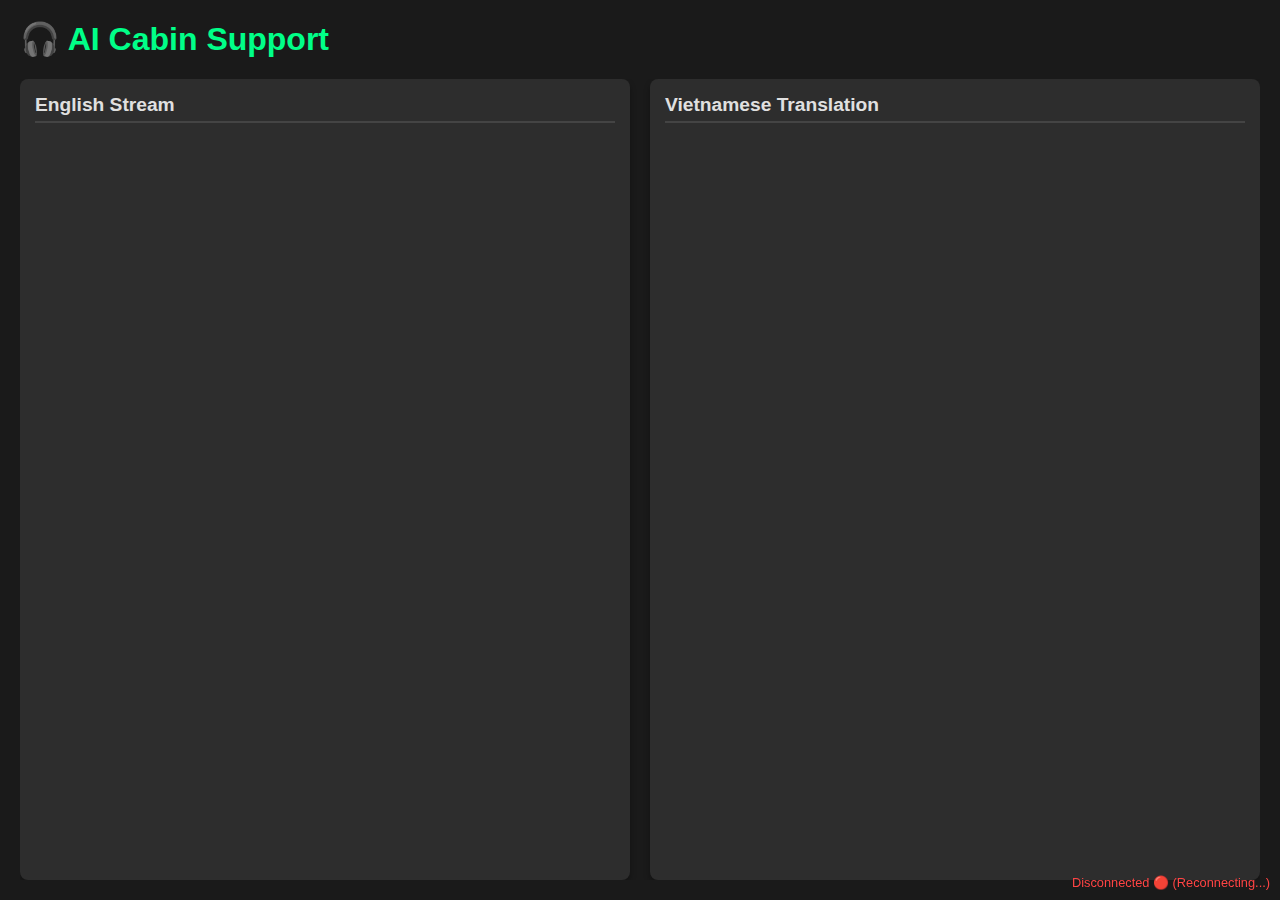
<file: templates/index.html>
<!DOCTYPE html>
<html lang="vi">
<head>
    <meta charset="UTF-8">
    <meta name="viewport" content="width=device-width, initial-scale=1.0">
    <title>AI Cabin Assistant</title>
    <style>
        :root {
            --bg-color: #1a1a1a;
            --text-color: #e0e0e0;
            --accent-color: #00ff88;
            --secondary-color: #00ccff;
        }
        body {
            font-family: 'Segoe UI', Tahoma, Geneva, Verdana, sans-serif;
            background-color: var(--bg-color);
            color: var(--text-color);
            margin: 0;
            padding: 20px;
            display: flex;
            flex-direction: column;
            height: 100vh;
            box-sizing: border-box;
        }
        h1 { margin-top: 0; color: var(--accent-color); }
        .container {
            display: flex;
            gap: 20px;
            flex: 1;
            overflow: hidden;
        }
        .panel {
            flex: 1;
            background: #2d2d2d;
            border-radius: 8px;
            padding: 15px;
            display: flex;
            flex-direction: column;
            box-shadow: 0 4px 6px rgba(0,0,0,0.3);
        }
        .panel-header {
            font-size: 1.2em;
            font-weight: bold;
            margin-bottom: 10px;
            border-bottom: 2px solid #444;
            padding-bottom: 5px;
        }
        .content-area {
            flex: 1;
            overflow-y: auto;
            font-size: 1.2em;
            line-height: 1.6;
        }
        .message {
            margin-bottom: 12px;
            padding: 8px;
            border-radius: 4px;
            animation: fadeIn 0.3s ease;
        }
        .eng { color: var(--secondary-color); background: rgba(0, 204, 255, 0.1); }
        .vie { color: var(--accent-color); background: rgba(0, 255, 136, 0.1); font-weight: 500;}
        
        #status {
            position: fixed;
            bottom: 10px;
            right: 10px;
            font-size: 0.8em;
            color: #888;
        }

        @keyframes fadeIn {
            from { opacity: 0; transform: translateY(5px); }
            to { opacity: 1; transform: translateY(0); }
        }
    </style>
</head>
<body>
    <h1>🎧 AI Cabin Support</h1>
    
    <div class="container">
        <div class="panel">
            <div class="panel-header">English Stream</div>
            <div class="content-area" id="eng-content">
                </div>
        </div>

        <div class="panel">
            <div class="panel-header">Vietnamese Translation</div>
            <div class="content-area" id="vie-content">
                </div>
        </div>
    </div>

    <div id="status">Disconnected 🔴</div>

    <script>
        const engDiv = document.getElementById('eng-content');
        const vieDiv = document.getElementById('vie-content');
        const statusDiv = document.getElementById('status');
        let ws;

        function connect() {
            // Tự động detect host
            const protocol = window.location.protocol === 'https:' ? 'wss:' : 'ws:';
            const wsUrl = `${protocol}//${window.location.host}/ws/cabin`;
            
            ws = new WebSocket(wsUrl);

            ws.onopen = () => {
                statusDiv.innerText = "Connected 🟢";
                statusDiv.style.color = "#00ff88";
                console.log("WS Connected");
            };

            ws.onmessage = (event) => {
                const data = JSON.parse(event.data);
                
                if (data.type === 'transcript') {
                    appendMessage(engDiv, data.text, 'eng');
                } else if (data.type === 'translation') {
                    appendMessage(vieDiv, data.text, 'vie');
                }
            };

            ws.onclose = () => {
                statusDiv.innerText = "Disconnected 🔴 (Reconnecting...)";
                statusDiv.style.color = "#ff4444";
                setTimeout(connect, 3000); // Auto reconnect
            };
        }

        function appendMessage(container, text, className) {
            const div = document.createElement('div');
            div.className = `message ${className}`;
            div.innerText = text;
            container.appendChild(div);
            // Auto scroll to bottom
            container.scrollTop = container.scrollHeight;
        }

        // Start
        connect();
    </script>
</body>
</html>
</file>
